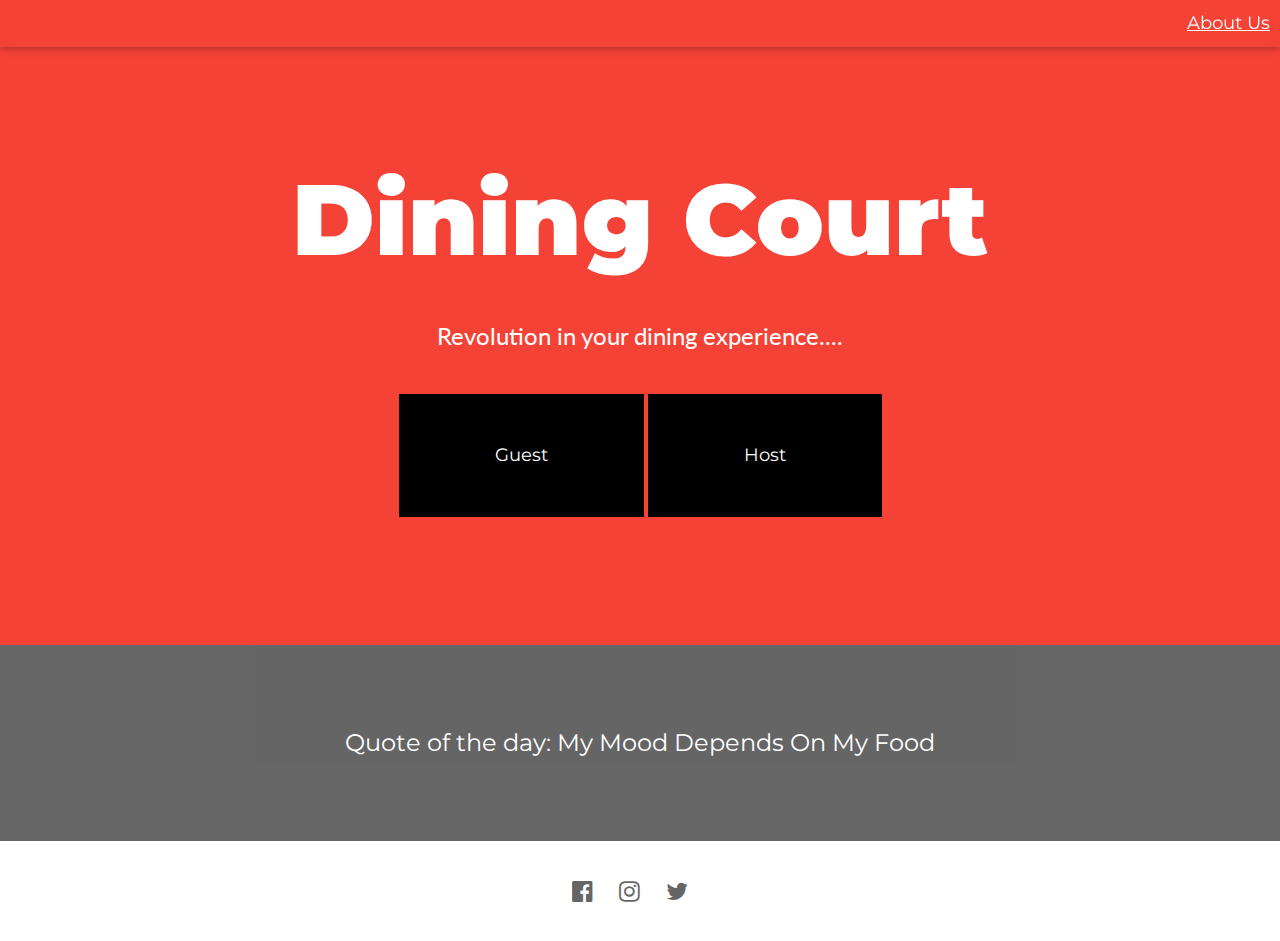
<file: index.html>
<!DOCTYPE html>
<html lang="en">
<title>Dining Court</title>
<meta charset="UTF-8">
<meta name="viewport" content="width=device-width, initial-scale=1">
<link rel="stylesheet" href="w3.css">
<link rel="stylesheet" href="https://fonts.googleapis.com/css?family=Lato">
<link rel="stylesheet" href="https://fonts.googleapis.com/css?family=Montserrat">
<link rel="stylesheet" href="https://cdnjs.cloudflare.com/ajax/libs/font-awesome/4.7.0/css/font-awesome.min.css">
<style>
body,h1,h2,h3,h4,h5,h6 {font-family: "Lato", sans-serif}
.w3-bar,h1,button {font-family: "Montserrat", sans-serif}
.fa-anchor,.fa-coffee {font-size:200px}
</style>
<body>

<!-- Navbar -->
<div class="w3-top" >
  <div class="w3-bar w3-red w3-card w3-left-align w3-large">
    <a href="Contact.html" style="float:right;padding:10px"   >About Us</a>
  </div>
</div>

<!-- Header -->
<header class="w3-container w3-red w3-center" style="padding:128px 16px">
  <h1 class="w3-margin w3-jumbo" style="font-weight:900;">Dining Court</h1>
  <p class="w3-xlarge">Revolution in your dining experience....</p>
  <button class="w3-button w3-black w3-padding-large w3-large w3-margin-top" 
  onClick="window.location.href ='GuestDefault.html';">Guest</button>
  <button class="w3-button w3-black w3-padding-large w3-large w3-margin-top" onClick="window.location.href ='HostDefault.html';">Host</button>
</header>

<!-- First Grid -->




<div class="w3-container w3-black w3-center w3-opacity w3-padding-64">
    <h1 class="w3-margin w3-xlarge">Quote of the day: My Mood Depends On My Food</h1>
</div>

<!-- Footer -->
<footer class="w3-container  w3-center w3-opacity">  
  <div class="w3-xlarge w3-padding-32">
    <a href="https://www.facebook.com"><i class="fa fa-facebook-official w3-hover-opacity" style="padding-right:20px"></i></a>
    <a href="https://www.instagram.com"><i class="fa fa-instagram w3-hover-opacity " style="padding-right:20px"></i></a>
    <a href="https://www.twitter.com">
    <i class="fa fa-twitter w3-hover-opacity" style="padding-right:20px"></i>
	</a>
 </div>
</footer>
</body>
</html>
</file>
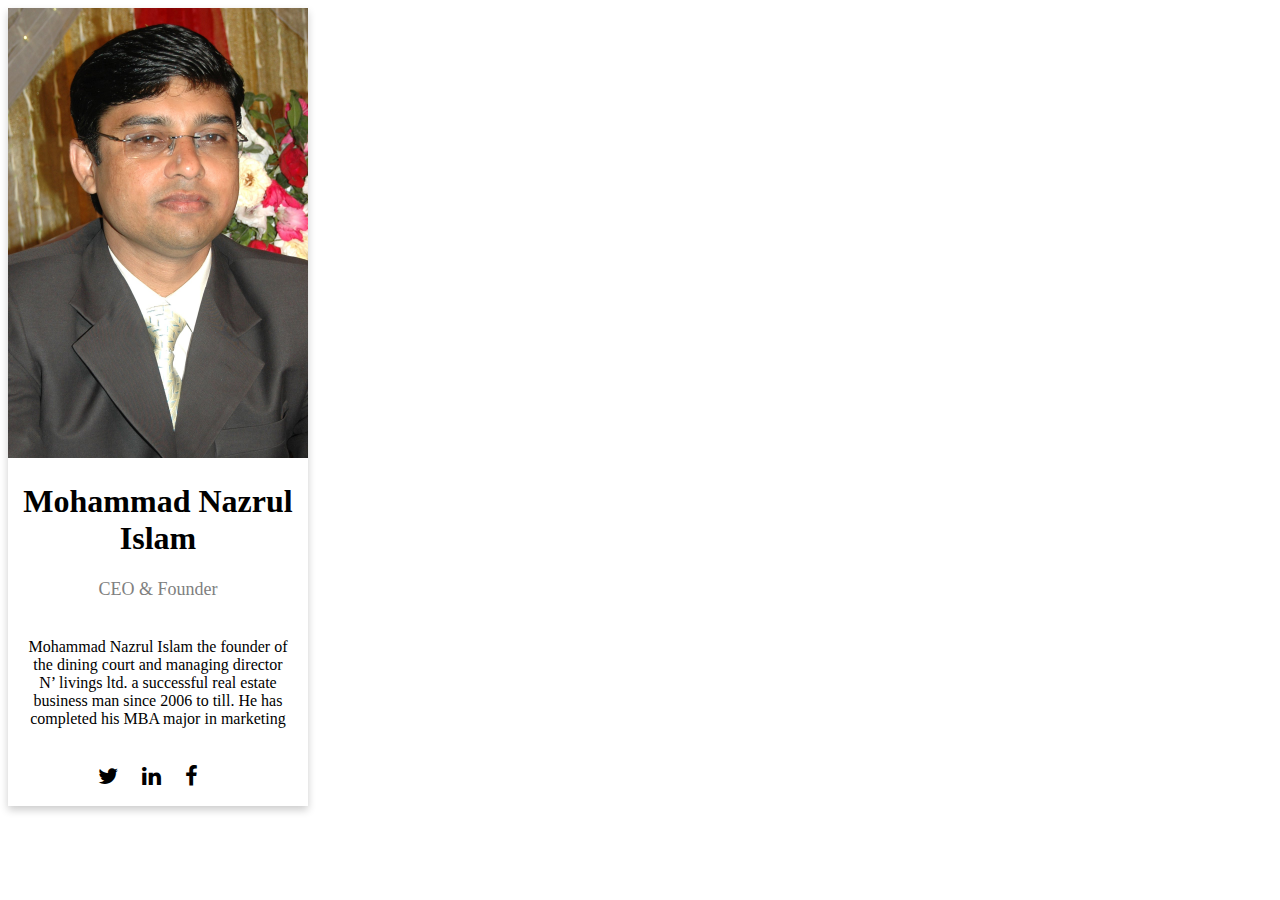
<file: Contact.html>
<!DOCTYPE html>
<html>
	<!-- Add icon library -->
<link rel="stylesheet" href="Contact.css">
<link rel="stylesheet" href="https://cdnjs.cloudflare.com/ajax/libs/font-awesome/4.7.0/css/font-awesome.min.css">
<body>


<div class="card" style="float:inline-start">
	<img src="Images/Nazrul.jpg" alt="Nazrul" style="width:100%">
	<h1>Mohammad Nazrul Islam</h1>
	<p class="title">CEO & Founder</p>
	<p style="padding:20px;">Mohammad Nazrul Islam the founder of the dining court and managing director N’ livings ltd. a successful real estate business man since 2006 to till. He has completed his MBA major in marketing</p>
  
	<a href="#"><i class="fa fa-twitter" style="padding-right:20px"></i></a>
	<a href="#"><i class="fa fa-linkedin" style="padding-right:20px"></i></a>
	<a href="#"><i class="fa fa-facebook" style="padding-right:20px"></i></a>
	<p><div></div></p>
  </div>

  
</body>
</html>
</file>
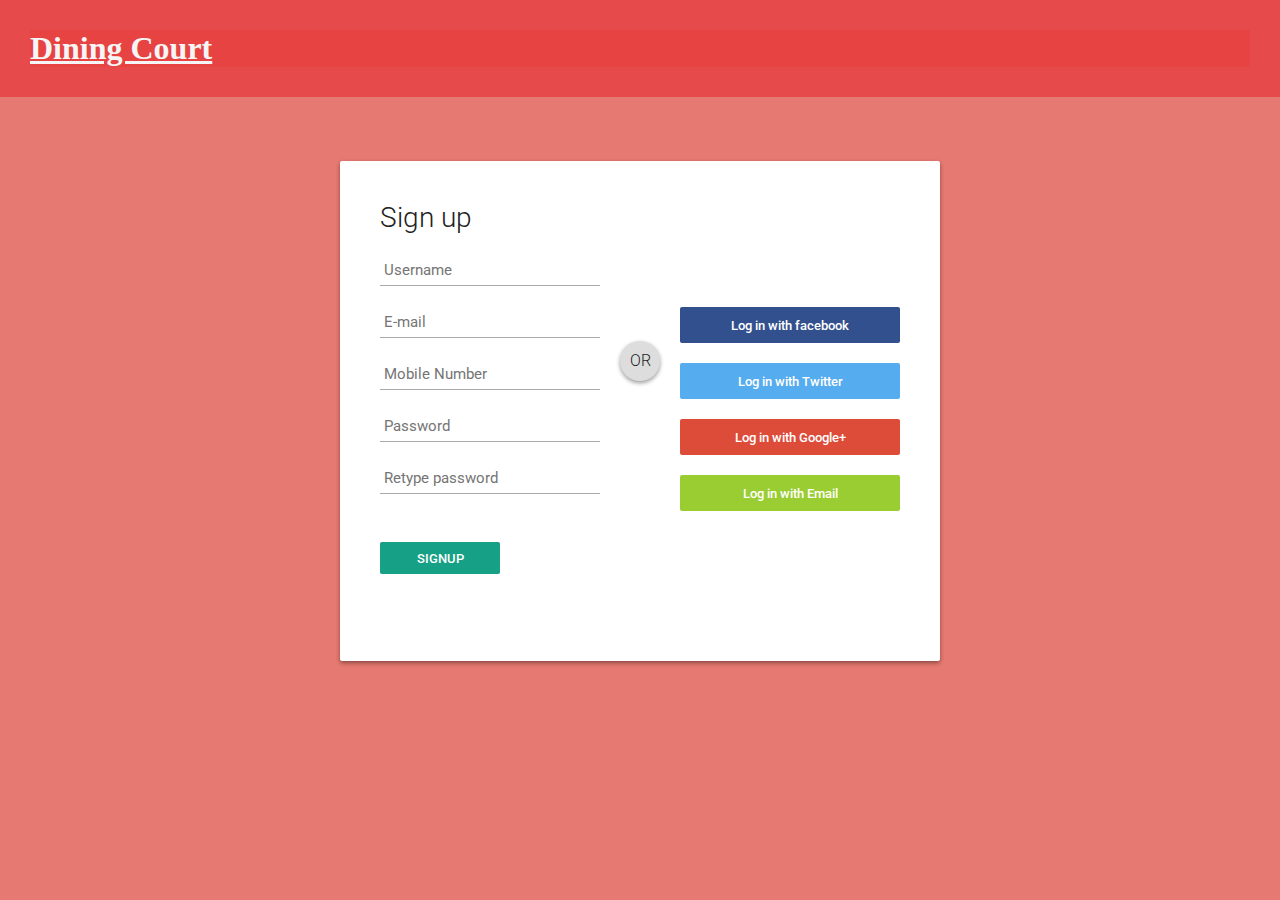
<file: GuestDefault.html>
<!DOCTYPE html>
<html>
  <meta name="viewport" content="width=device-width, initial-scale=1">
<title>Guest SignUp</title>
<link rel="stylesheet" href="GuestDefault.css">
<body>

  <!-- Navbar -->
<div class="w3-top" >
  <div class="w3-bar w3-red w3-card w3-left-align w3-large" style="border:30px solid rgb(231, 74, 74);background-color:rgb(231, 67, 67)">
    <a href="index.html" style="font-family: 'Lato', 'sans-serif';font-weight:900;font-size:xx-large;color:whitesmoke">Dining Court</a>
  </div>
</div>



	<div id="login-box">
  <div class="left">
    <h1>Sign up</h1>
    
    <form id="GuestSignUp" class="form">
    <input type="text" name="username" placeholder="Username" />
    <input type="text" name="email" placeholder="E-mail" />
    <input type="text" name="Mobile Number" placeholder="Mobile Number" />
    <input type="password" name="password" placeholder="Password" />
    <input type="password" name="password2" placeholder="Retype password" />
    
    <button type="submit" name="signup_submit">SignUp </button>
     </form>
  </div>
  
  <div class="right">
    <span class="loginwith">Sign in with<br />social network</span>
    
    <button class="social-signin facebook">Log in with facebook</button>
    <button class="social-signin twitter">Log in with Twitter</button>
    <button class="social-signin google">Log in with Google+</button>
    <button class="social-signin facebook" style="background-color:yellowgreen">Log in with Email</button>
  </div>
  <div class="or">OR</div>
</div>
</body>
</html>
</file>
<file: Contact.css>
.card {
    box-shadow: 0 4px 8px 0 rgba(0, 0, 0, 0.2);
    max-width: 300px;
    margin: auto;
    text-align: center;
  }
  
  .title {
    color: grey;
    font-size: 18px;
  }
  
  button {
    border: none;
    outline: 0;
    display: inline-block;
    padding: 8px;
    color: white;
    background-color: #000;
    text-align: center;
    cursor: pointer;
    width: 100%;
    font-size: 18px;
  }
  
  a {
    text-decoration: none;
    font-size: 22px;
    color: black;
  }
  
  button:hover, a:hover {
    opacity: 0.7;
  }
</file>
<file: GuestDefault.css>
@import url(https://fonts.googleapis.com/css?family=Roboto:400,300,500);
*:focus {
  outline: none;
}

body {
  margin: 0;
  padding: 0;
  background-color:#e67971;
  font-size: 16px;
  color: #222;
  font-family: 'Roboto', sans-serif;
  font-weight: 300;
}

#login-box {
  position: relative;
  margin: 5% auto;
  width: 600px;
  height: 500px;
  background: #FFF;
  border-radius: 2px;
  box-shadow: 0 2px 4px rgba(0, 0, 0, 0.4);
}

.left {
  position: absolute;
  top: 0;
  left: 0;
  box-sizing: border-box;
  padding: 40px;
  width: 300px;
  height: 400px;
}

h1 {
  margin: 0 0 20px 0;
  font-weight: 300;
  font-size: 28px;
}

input[type="text"],
input[type="password"] {
  display: block;
  box-sizing: border-box;
  margin-bottom: 20px;
  padding: 4px;
  width: 220px;
  height: 32px;
  border: none;
  border-bottom: 1px solid #AAA;
  font-family: 'Roboto', sans-serif;
  font-weight: 400;
  font-size: 15px;
  transition: 0.2s ease;
}

input[type="text"]:focus,
input[type="password"]:focus {
  border-bottom: 2px solid #16a085;
  color: #16a085;
  transition: 0.2s ease;
}

input[type="submit"] {
  margin-top: 28px;
  width: 120px;
  height: 32px;
  background: #16a085;
  border: none;
  border-radius: 2px;
  color: #FFF;
  font-family: 'Roboto', sans-serif;
  font-weight: 500;
  text-transform: uppercase;
  transition: 0.1s ease;
  cursor: pointer;
}

input[type="submit"]:hover,
input[type="submit"]:focus {
  opacity: 0.8;
  box-shadow: 0 2px 4px rgba(0, 0, 0, 0.4);
  transition: 0.1s ease;
}

input[type="submit"]:active {
  opacity: 1;
  box-shadow: 0 1px 2px rgba(0, 0, 0, 0.4);
  transition: 0.1s ease;
}

.or {
  position: absolute;
  top: 180px;
  left: 280px;
  width: 40px;
  height: 40px;
  background: #DDD;
  border-radius: 50%;
  box-shadow: 0 2px 4px rgba(0, 0, 0, 0.4);
  line-height: 40px;
  text-align: center;
}

.right {
  position: absolute;
  top: 0;
  right: 0;
  box-sizing: border-box;
  padding: 40px;
  width: 300px;
  height: 400px;
  background: url('https://goo.gl/YbktSj');
  background-size: cover;
  background-position: center;
  border-radius: 0 2px 2px 0;
}

.right .loginwith {
  display: block;
  margin-bottom: 40px;
  font-size: 28px;
  color: #FFF;
  text-align: center;
}

button.social-signin {
  margin-bottom: 20px;
  width: 220px;
  height: 36px;
  border: none;
  border-radius: 2px;
  color: #FFF;
  font-family: 'Roboto', sans-serif;
  font-weight: 500;
  transition: 0.2s ease;
  cursor: pointer;
}

button.social-signin:hover,
button.social-signin:focus {
  box-shadow: 0 2px 4px rgba(0, 0, 0, 0.4);
  transition: 0.2s ease;
}

button.social-signin:active {
  box-shadow: 0 1px 2px rgba(0, 0, 0, 0.4);
  transition: 0.2s ease;
}

button.social-signin.facebook {
  background: #32508E;
}

button.social-signin.twitter {
  background: #55ACEE;
}

button.social-signin.google {
  background: #DD4B39;
}

button[type="submit"] {
  margin-top: 28px;
  width: 120px;
  height: 32px;
  background: #16a085;
  border: none;
  border-radius: 2px;
  color: #FFF;
  font-family: 'Roboto', sans-serif;
  font-weight: 500;
  text-transform: uppercase;
  transition: 0.1s ease;
  cursor: pointer;
}
</file>
